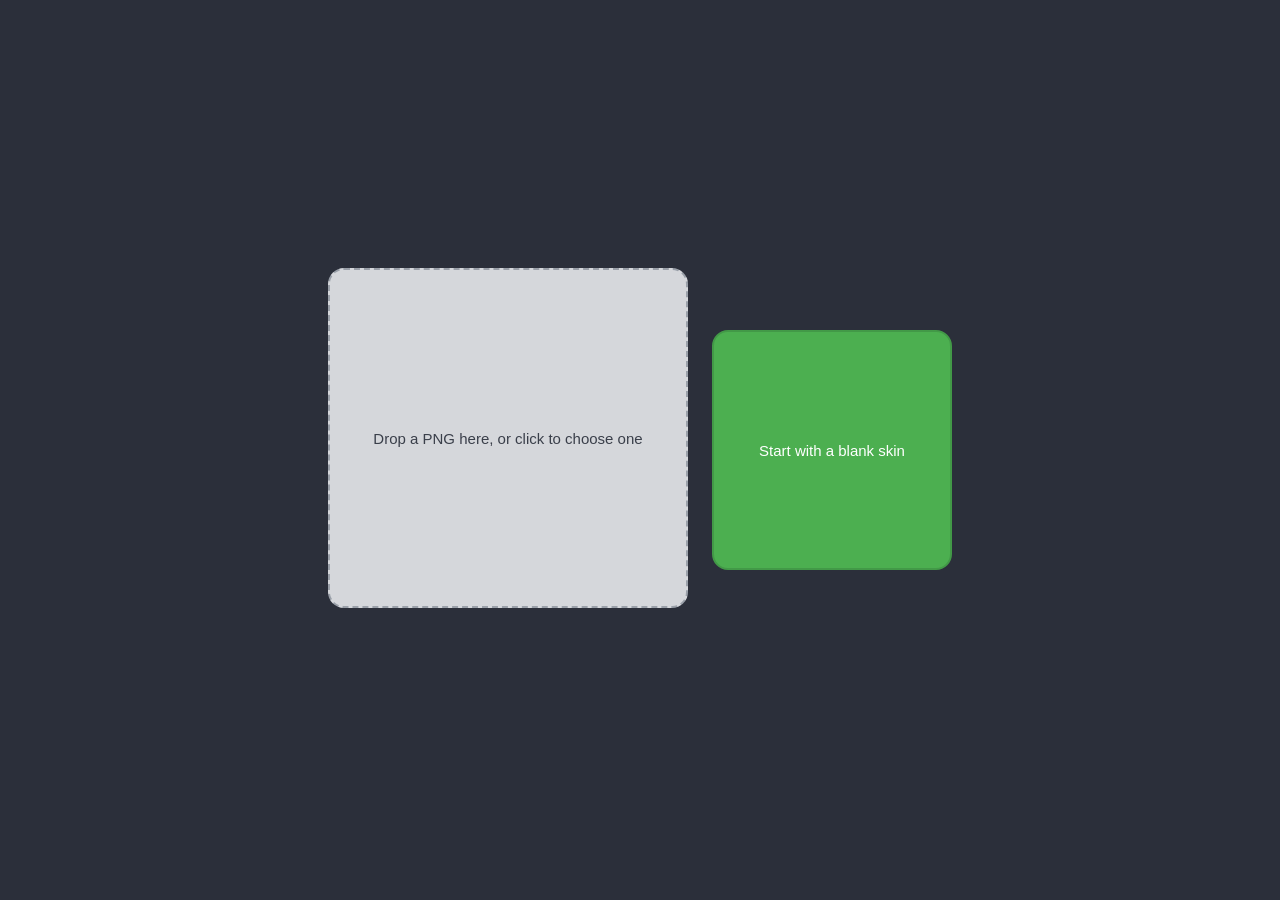
<file: index.html>
<!DOCTYPE html>
<html lang="en">
<head>
<meta charset="utf-8">
<meta name="viewport" content="width=device-width, initial-scale=1">
<title>Skin Editor</title>
<style>
* { box-sizing: border-box; margin: 0; padding: 0; }

  body {
    min-height: 100vh;
    display: flex;
    align-items: center;
    justify-content: center;
    background-color: #2b2f3a;
    font-family: system-ui, sans-serif;
  }
  .choices {
    display: flex;
    gap: 24px;
    align-items: center;
  }

  .box {

    border-radius: 16px;

    display: flex;
    align-items: center;
    justify-content: center;
    text-align: center;
    padding: 24px;

    font-size: 15px;
    cursor: pointer;
    user-select: none;
  }

  .upload {
    width: 360px;
    height: 340px;
    background: #d5d7db;
    color: #3a3f4a;
    border: 2px dashed #9aa0a9;
  }

  .fresh {
    width: 240px;
    height: 240px;
    background: #4caf50;
    color: #fff;
    border: 2px solid #429947;
  }

  @media (max-width: 640px) {
    .choices { flex-direction: column; }
    .upload { width: 280px; height: 220px; }
    .fresh  { width: 280px; height: 120px; }
  }

  .dropzone.dragging .upload {
    background: #ffffff;
    border-color: #4caf50;
  }

  .error { color: #ff6b6b; font-size: 13px; min-height: 1.2em; margin-top: 8px; text-align: center; }
</style>
</head>
<body>

<div class="choices">
    <div class="dropzone">
      <button class="box upload">Drop a PNG here, or click to choose one</button>
      <p class="error" id="error"></p>
    </div>

    <button class="box fresh">Start with a blank skin</button>

    <input type="file" id="picker" accept="image/png" hidden>
  </div>

<script src="js/home.js"></script>

</body>
</html>
</file>
